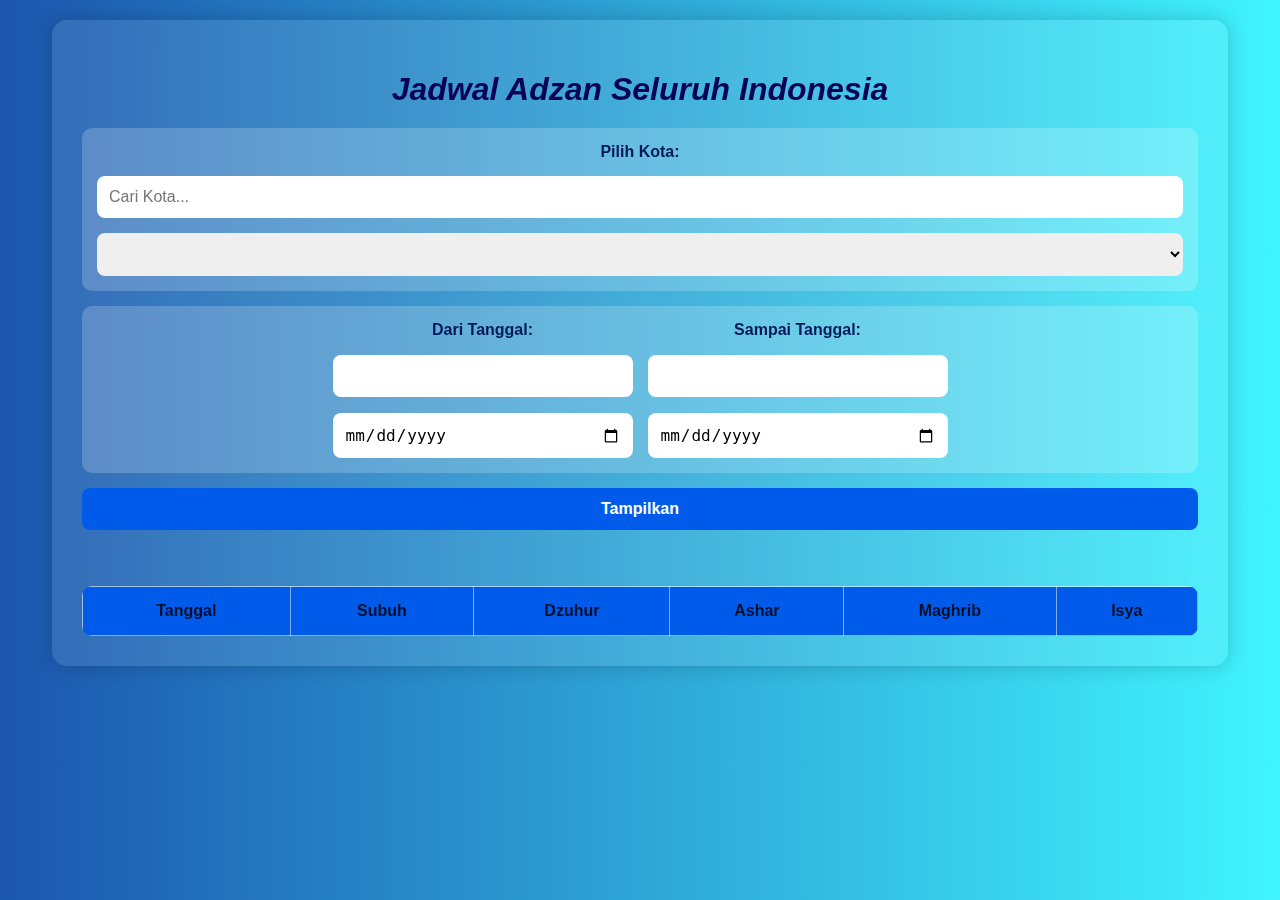
<file: index.html>
<html lang="id">
<head>
    <meta charset="UTF-8">
    <meta name="viewport" content="width=device-width, initial-scale=1.0">
    <title>Jadwal Adzan Indonesia</title>
    <link rel="stylesheet" href="style.css">
</head>
<body>
    <div class="container">
        <h1>Jadwal Adzan Seluruh Indonesia</h1>
        <div class="search-container">
            <label for="searchCity">Pilih Kota:</label>
            <input type="text" id="searchCity" placeholder="Cari Kota..." onkeyup="filterCities()">
            <select id="city"></select>
        </div>
        <div class="date-container">
            <div class="date-box">
                <label for="startDate">Dari Tanggal:</label>
                <input type="text" id="startDateFormatted" readonly>
                <input type="date" id="startDate" onchange="updateFormattedDate('startDate')">
            </div>
            <div class="date-box">
                <label for="endDate">Sampai Tanggal:</label>
                <input type="text" id="endDateFormatted" readonly>
                <input type="date" id="endDate" onchange="updateFormattedDate('endDate')">
            </div>
        </div>
        <div class="button-container">
            <button onclick="fetchSchedule()">Tampilkan</button>
            <button onclick="downloadCSV()" id="downloadCSV" style="display:none;">Download CSV</button>
        </div>
        <div class="table-container">
            <table>
                <thead>
                    <tr>
                        <th>Tanggal</th>
                        <th>Subuh</th>
                        <th>Dzuhur</th>
                        <th>Ashar</th>
                        <th>Maghrib</th>
                        <th>Isya</th>
                    </tr>
                </thead>
                <tbody id="schedule"></tbody>
            </table>
        </div>
    </div>
    <script src="logic.js"></script>
</body>
</html>
</file>
<file: style.css>
body {
    font-family: 'Poppins', sans-serif;
    background: linear-gradient(to right, #1c56ae, #00f1febf);
    text-align: center;
    padding: 20px;
    color: rgb(255, 255, 255);
    margin: 0;
}

.container {
    max-width: 90%;
    width: 100%;
    margin: auto;
    background: rgba(255, 255, 255, 0.1);
    padding: 30px;
    border-radius: 15px;
    box-shadow: 0 0 20px rgba(0, 0, 0, 0.2);
    backdrop-filter: blur(10px);
}

h1 {
    font-size: 2rem;
    font-weight: bold;
    margin-bottom: 20px;
    font-style: italic;
    color: #070357;
}

.search-container, .date-container {
    display: flex;
    justify-content: center;
    align-items: center;
    gap: 15px;
    flex-wrap: wrap;
    padding: 15px;
    background: rgba(255, 255, 255, 0.2);
    border-radius: 10px;
    margin-bottom: 15px;
    color:  rgb(0, 25, 89);
    font-weight: 700;
}


.date-box {
    display: flex;
    flex-direction: column;
    align-items: center;
    width: 100%;
    max-width: 300px;
    gap: 1rem;
    color: rgb(0, 25, 89);
    font-weight: 700;
}

input, select, button {
    padding: 12px;
    font-size: 16px;
    border: none;
    border-radius: 8px;
    transition: 0.3s;
    width: 100%;
}

button {
    background: #005bea;
    color: white;
    cursor: pointer;
    font-weight: bold;
    margin-bottom: 1rem;
}

button:hover {
    background: #0c4c5e;
    transform: scale(1.01);
}

.table-container {
    width: 100%;
    overflow-x: auto;
    margin-top: 20px;
}

table {
    width: 100%;
    margin-top: 20px;
    color: rgb(2, 16, 46);
    font-weight: 500;
    border-collapse: collapse;
    border-radius: 10px;
    overflow: hidden;
    background: rgba(255, 255, 255, 0.1);
}


th, td {
    padding: 15px;
    border: 1px solid rgba(255, 255, 255, 0.5);
    text-align: center;
    background: rgba(255, 255, 255, 0.1);
}

th {
    background: #005bea;
}

@media (max-width: 768px) {
    .search-container, .date-container {
        flex-direction: column;
    }
    h1 {
        font-size: 1.8rem;
    }
    table {
        font-size: 14px;
        width: 10vh;
    }
    button {
        font-size: 14px;
    }
}
</file>
